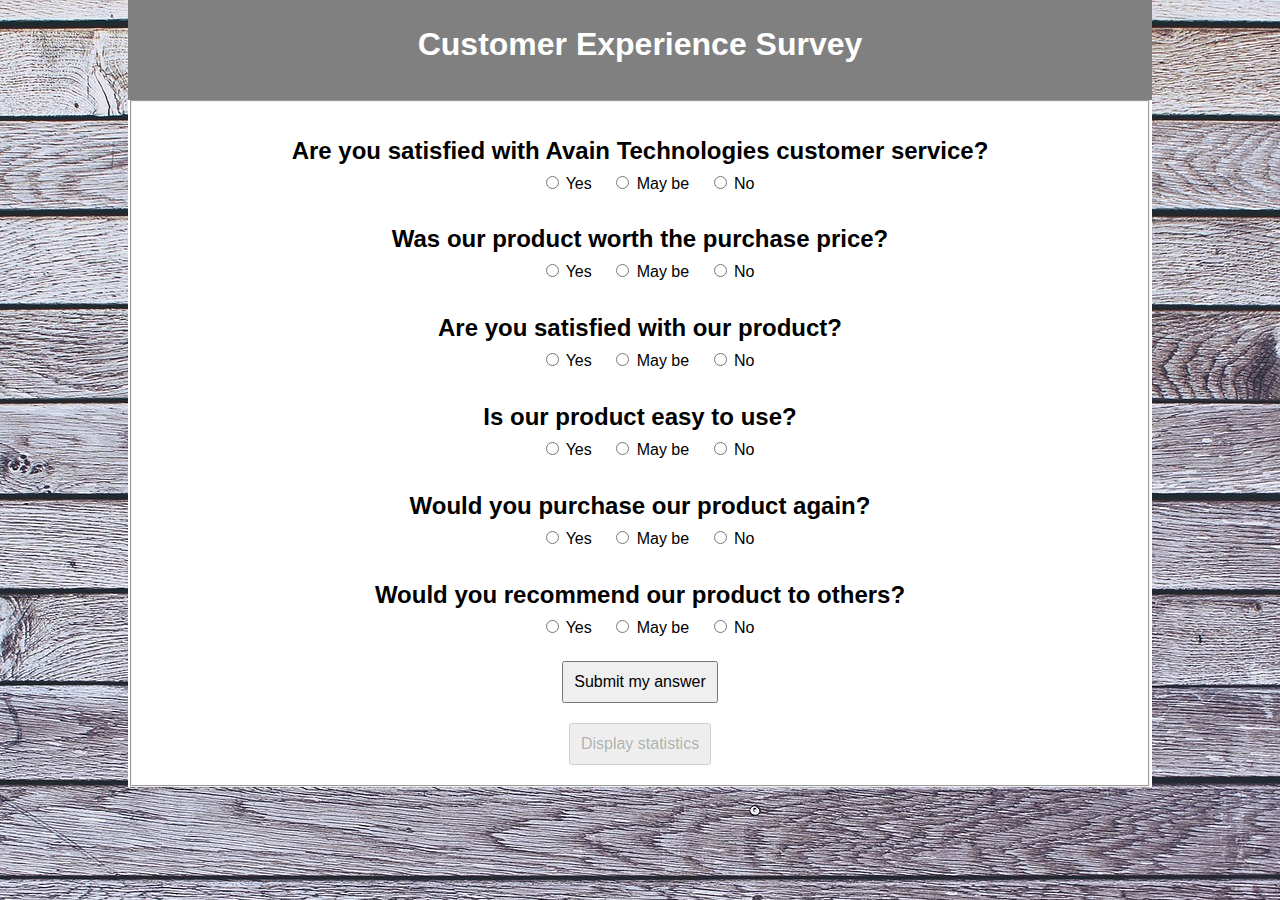
<file: index.html>
<!doctype html>

<html lang="en">
<head>
  <meta charset="utf-8">
  <title>Survey form</title>
  <meta name="description" content="The Survey">
  <meta name="author" content="Elizaveta Kantina">

  <link rel="stylesheet" href="css/styles.css">
  
</head>

<body>
	<header>  
		<h1>Customer Experience Survey</h1>
	</header>
		<div id="survey-form">   
			<form id="survey" method="post">
			<fieldset>   
				<h2>Are you satisfied with Avain Technologies customer service?</h2>
				<input type="radio" name = "question1" value= "yes" required> 
				<label for="yes">Yes</label>
				<input type="radio" name = "question1" value= "maybe">
				<label for="may be">May be</label>
				<input type="radio" name = "question1" value= "no"> 
				<label for="no">No</label>				
				
				<h2>Was our product worth the purchase price?</h2>
				<input type="radio" name = "question2" value= "yes" required> 
				<label for="yes">Yes</label>
				<input type="radio" name = "question2" value= "maybe">
				<label for="may be">May be</label>
				<input type="radio" name = "question2" value= "no"> 
				<label for="no">No</label>	

				<h2>Are you satisfied with our product?</h2>
				<input type="radio" name = "question3" value= "yes" required> 
				<label for="yes">Yes</label>
				<input type="radio" name = "question3" value= "maybe">
				<label for="may be">May be</label>
				<input type="radio" name = "question3" value= "no"> 
				<label for="no">No</label>	

				<h2>Is our product easy to use?</h2>
				<input type="radio" name = "question4" value= "yes" required> 
				<label for="yes">Yes</label>
				<input type="radio" name = "question4" value= "maybe">
				<label for="may be">May be</label>
				<input type="radio" name = "question4" value= "no"> 
				<label for="no">No</label>	

				<h2>Would you purchase our product again?</h2>
				<input type="radio" name = "question5" value= "yes" required> 
				<label for="yes">Yes</label>
				<input type="radio" name = "question5" value= "maybe">
				<label for="may be">May be</label>
				<input type="radio" name = "question5" value= "no"> 
				<label for="no">No</label>	

				<h2>Would you recommend our product to others?</h2>
				<input type="radio" name = "question6" value= "yes" required> 
				<label for="yes">Yes</label>
				<input type="radio" name = "question6" value= "maybe">
				<label for="may be">May be</label>			 
				<input type="radio" name = "question6" value= "no"> 
				<label for="no">No</label>	

				<div id="answer">
					<button type="button" name="submit" id="submit" value="Submit my answer"> Submit my answer</button>
				</div>
				
				<div id="show"> 
				<button onclick="location.href='statistics.html'" type="button" name="button" id="statistics">Display statistics </button>
				</div>
				
				<!-- <div id="clear"> 
				<button type="button" name="clear" id="clear">Clear local storage </button>
				</div> -->
			</fieldset>
		</form>
	</div>

		<script src="https://ajax.googleapis.com/ajax/libs/jquery/2.2.2/jquery.min.js"></script>
		<script src="js/scripts.js"></script>
	</body>
</html>
</file>
<file: css/styles.css>
body {
	font: 16px/26px "Trebuchet MS",sans-serif;
	overflow-x: hidden;
	background: #dcdedc url("../images/bg1.jpg") no-repeat scroll center top;
	color: #000;
	margin: 0 auto;
	width: 1024px;
	text-align: center;
	position: relative;
}

header {
	background: #808080 none repeat scroll 0 0;
	color: #fff;
	margin-bottom: 20px;
	min-height: 100px;
	position: absolute;
	width: 100%;
	z-index: 1;
}

form, #survey-results{
	padding-top: 100px;
}

h1, h2 {
	padding-top: 10px;
	margin-bottom: 7px;
}

button{
	padding: 10px; 
	font-size: 16px;
}

input[type=radio]{
	margin-left: 20px;
}

#survey div {
	margin: 20px 10px 10px;
}

#survey-form, #survey-results{
	background: #fff;
}

#survey-results{
	width:100%;
	overflow: hidden;
}

/* charts */

.charts{
	width:49%;
	height:300px;
	float:left;
}
</file>
